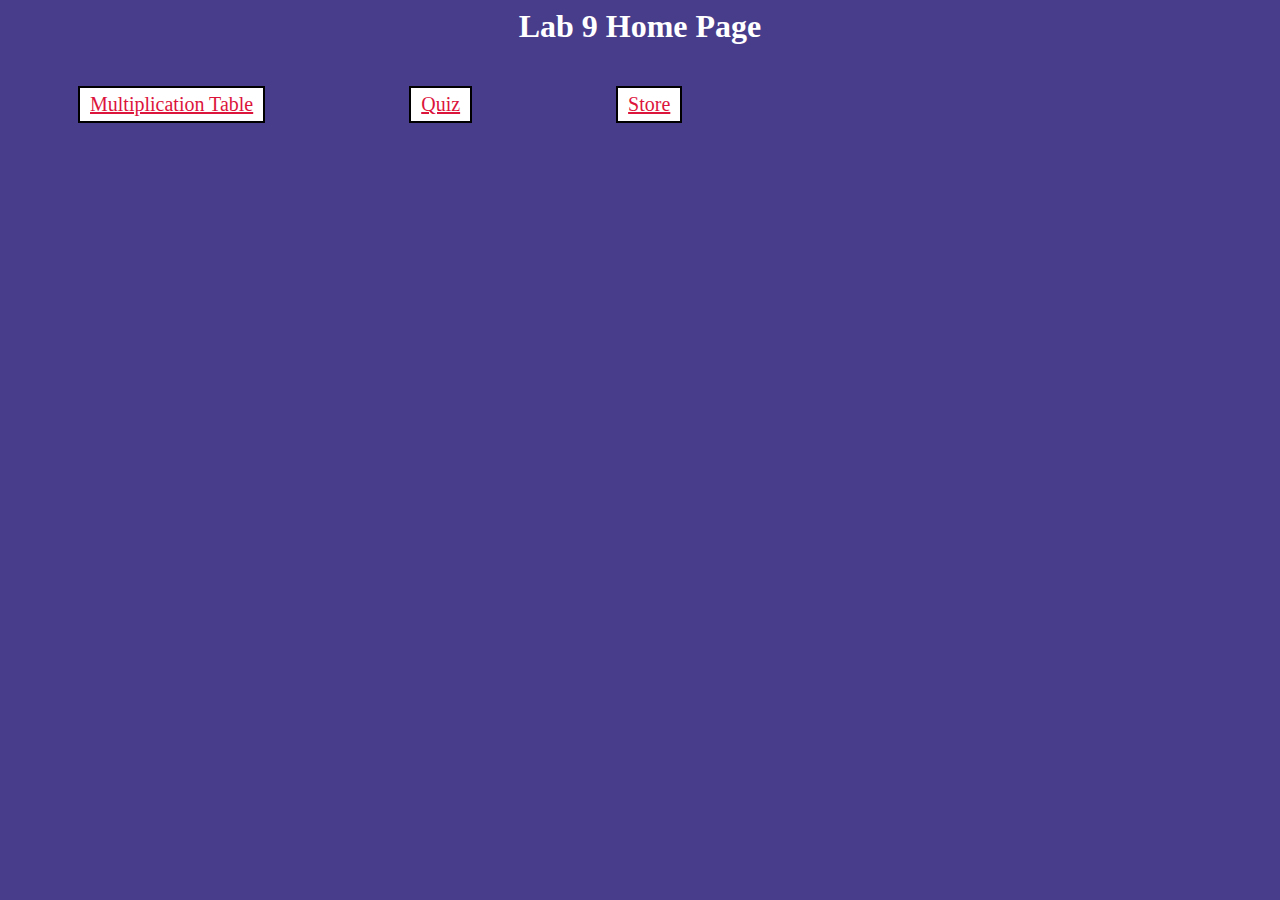
<file: index.html>
<html>
  <head>
    <link rel="stylesheet" href="index.css">
    <title>
      Home Page
    </title>
  </head>

<h1> Lab 9 Home Page </h1>


<body>

<a href="multTable.php" class="button1"> Multiplication Table </a>

<a href= "quiz.html" class="button1"> Quiz </a>

<a href="store.html" class="button1"> Store </a>

</body>
</html>
</file>
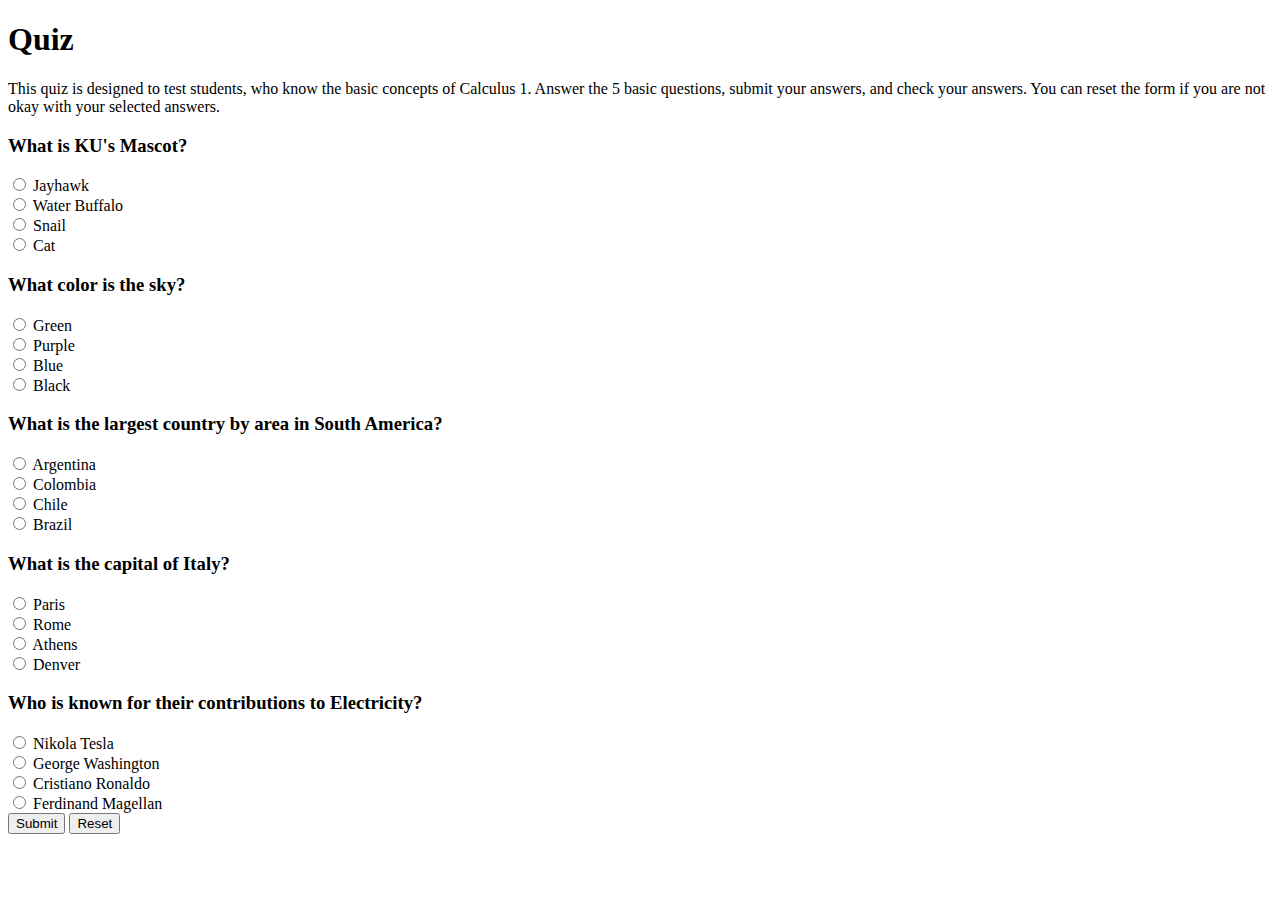
<file: quiz.html>
<!DOCTYPE html>
<html>
<head>
    <h1> Quiz </h1>
</head>
<body>
<p>This quiz is designed to test students, who know the basic concepts of Calculus 1. Answer the 5 basic questions, submit your answers, and check your answers. You can reset the form if you are not okay with your selected answers.</p>
<form action="quiz.php" method="post" id = "quiz">
 <div id="quizform">
                
                    <h3>What is KU's Mascot?</h3>
                    <div>
                        <input type="radio" name="q1" id="q1-A" value="Jayhawk" />
                        <label for="q1-A">Jayhawk </label>
                    </div>
                    <div>
                        <input type="radio" name="q1" id="q1-B" value="Water Buffalo" />
                        <label for="q1-B">Water Buffalo</label>
                    </div>                   
                    <div>
                        <input type="radio" name="q1" id="q1-C" value="Snail" />
                        <label for="q1-C">Snail</label>
                    </div>
                    <div>
                        <input type="radio" name="q1" id="q1-D" value="Cat" />
                        <label for="q1-D">Cat</label>
                    </div>
                    <h3>What color is the sky?</h3>    
                    <div>
                        <input type="radio" name="q2" id="q2-A" value="Green" />
                        <label for="q2-A">Green</label>
                    </div>
                    <div>
                        <input type="radio" name="q2" id="q2-B" value="Purple" />
                        <label for="q2-B">Purple</label>
                    </div>
                    <div>
                        <input type="radio" name="q2" id="q2-C" value="Blue" />
                        <label for="q2-C">Blue</label>
                    </div>
                    <div>
                        <input type="radio" name="q2" id="q2-D" value="Black" />
                        <label for="q2-D">Black</label>
                    </div>
                    <h3>What is the largest country by area in South America?</h3>
                    <div>
                        <input type="radio" name="q3" id="q3-A" value="Argentina"/>
                        <label for="q3-A">Argentina</label>
                    </div>
                    <div>
                        <input type="radio" name="q3" id="q3-B" value="Colombia" />
                        <label for="q3-B">Colombia</label>
                    </div>
                    <div>
                        <input type="radio" name="q3" id="q3-C" value="Chile" />
                        <label for="q3-C">Chile</label>
                    </div>
                    <div>
                        <input type="radio" name="q3" id="q3-D" value="Brazil" />
                        <label for="q3-D">Brazil</label>
                    </div>
                    <h3>What is the capital of Italy?</h3>
                    <div>
                        <input type="radio" name="q4" id="q4-A" value="Paris" />
                        <label for="q4-A">Paris</label>
                    </div>
                    <div>
                        <input type="radio" name="q4" id="q4-B" value="Rome" />
                        <label for="q4-B">Rome</label>
                    </div>
                    <div>
                        <input type="radio" name="q4" id="q4-C" value="Athens" />
                        <label for="q4-C">Athens</label>
                    </div>
                    <div>
                        <input type="radio" name="q4" id="q4-D" value="Denver" />
                        <label for="q4-D">Denver</label>
                    </div>
                    <h3>Who is known for their contributions to Electricity?</h3>
                    <div>
                        <input type="radio" name="q5" id="q5-A" value="Nikola Tesla" />
                        <label for="q5-A">Nikola Tesla</label>
                    </div>
                    <div>
                        <input type="radio" name="q5" id="q5-B" value="George Washington" />
                        <label for="q5-B">George Washington</label>
                    </div>
                    <div>
                        <input type="radio" name="q5" id="q5-C" value="Cristiano Ronaldo" />
                        <label for="q5-C">Cristiano Ronaldo</label>
                    </div>
                    <div>
                        <input type="radio" name="q5" id="q5-D" value="Ferdinand Magellan" />
                        <label for="q5-D">Ferdinand Magellan</label>
                    </div>     


  <input type="button" onclick="subFunction()" value="Submit">
  <input type="button" onclick="resFunction2()" value="Reset">
</form>

<script>
function subFunction() {
  document.getElementById("quiz").submit();
}
function resFunction2() {
  document.getElementById("quiz").reset();
}
</script>

</div>
</body>
</html>
</file>
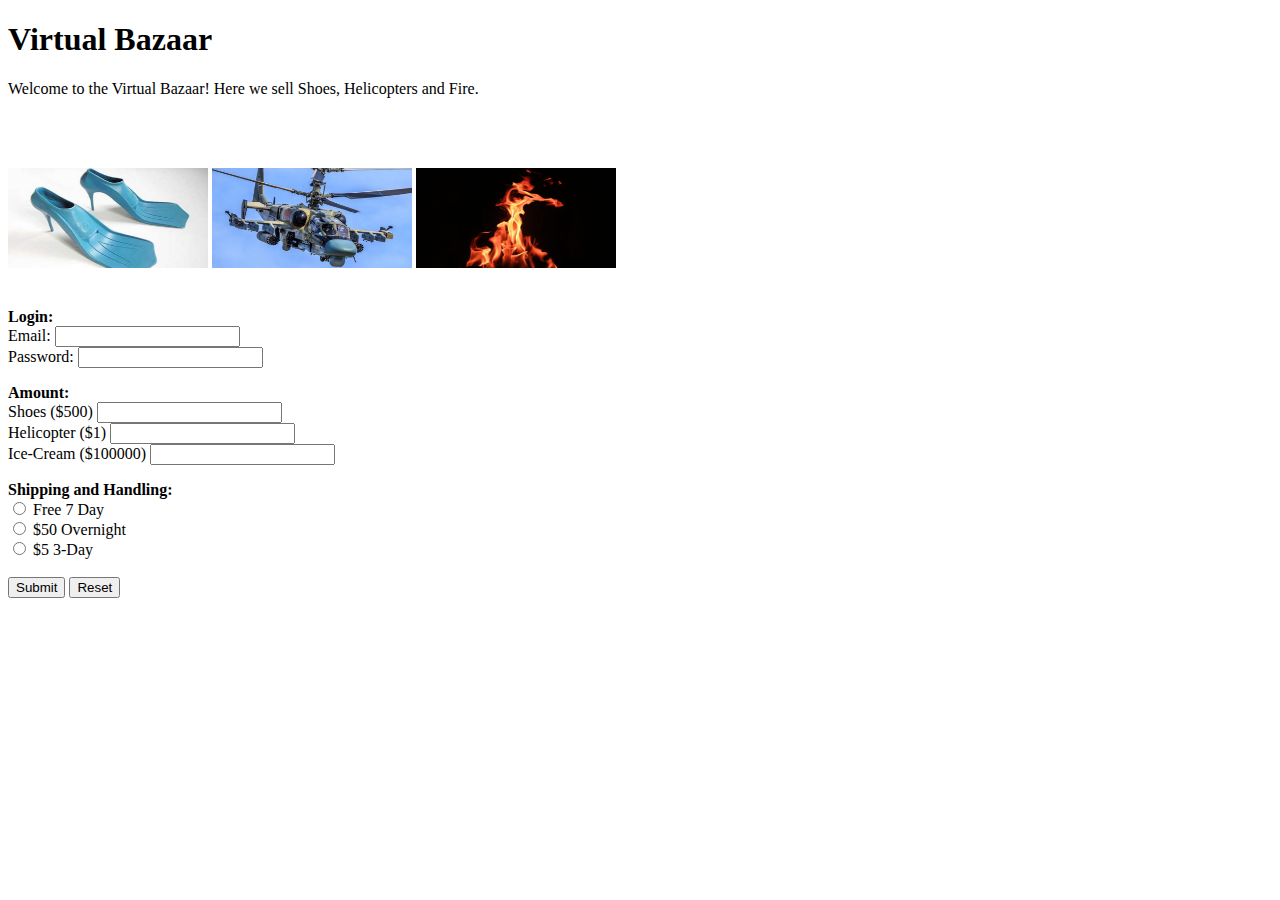
<file: store.html>
<!DOCTYPE html>
<html>
<head>
    <h1> Virtual Bazaar </h1>
</head>
<style>
</style>
<p>Welcome to the Virtual Bazaar! Here we sell Shoes, Helicopters and Fire. </p>

<br><br><br>

<div class="a">
<img src="shoes.jpg" alt="Shoes" style="width:200px; height:100px;">
<img src="helicopter.jpg" alt="Helicopter" style="width:200px; height:100px;">
<img src="fire.jpg" alt="Fire" style="width:200px; height:100px;">
<br><br><br>


<form action="store.php" method="post" id = "store">
 <b>Login:</b><br>
 Email: <input type="email" name="email"><br> 
 Password: <input type="text" name="password"><br> 
 <p></p>



 <b>Amount:</b><br>
 Shoes ($500) <input type="number" name="number1" id = "num1" value = ""><br>
 Helicopter ($1) <input type="number" name="number2" id = "num2" value = ""><br>
 Ice-Cream ($100000) <input type="number" name="number3" id = "num3" value = ""><br>
 <p></p>




 <b>Shipping and Handling:</b><br>
  <input type="radio" id="option1" name="options" value="7 Days">
  <label for="option1">Free 7 Day</label><br>
  <div class="clear"></div>
  <input type="radio" id="option2" name="options" value="Overnight">
  <label for="option2">$50 Overnight</label><br>  
  <div class="clear"></div>
  <input type="radio" id="option3" name="options" value="3-Day">
  <label for="option3">$5 3-Day</label><br><br>
  <div class="clear"></div>
 <input type="submit" onclick = "Submit()" value = "Submit">
  <input type="reset" onclick="Reset()" value="Reset">
</form>
</div>




<script>
function Submit() {
var num = parseInt(document.getElementById('num1').value);
var num2 = parseInt(document.getElementById('num2').value);
var num3 = parseInt(document.getElementById('num3').value);
  if (num < 0 || num2 < 0 || num3 < 0)
  {
    alert("Quantity is negative! So, you will receieve an empty receipt. Try again!");
    document.getElementById("store").reset();
  } 
  else if (num >= 0 || num2 >= 0 || num3 >= 0)
  { 
    alert("Thank you for choosing the Virtual Bazaar! You will recieve your receipt!");
    document.getElementById("store").submit();
  }
}
function Reset() {
  document.getElementById("store").reset();
}
</script>
</html>
</file>
<file: index.css>
h1
{
  text-align: center;
  color: white;
}

body
{
  background-color: darkslateblue;
  align-items: center;
}


a.button1
{
  background-color: white;
  border: 2px solid black;
  color: crimson;
  padding: 5px 10px;
  text-align: center;
  display: inline-block;
  font-size: 20px;
  margin: 20px 70px;
  cursor: pointer;
    
}
</file>
